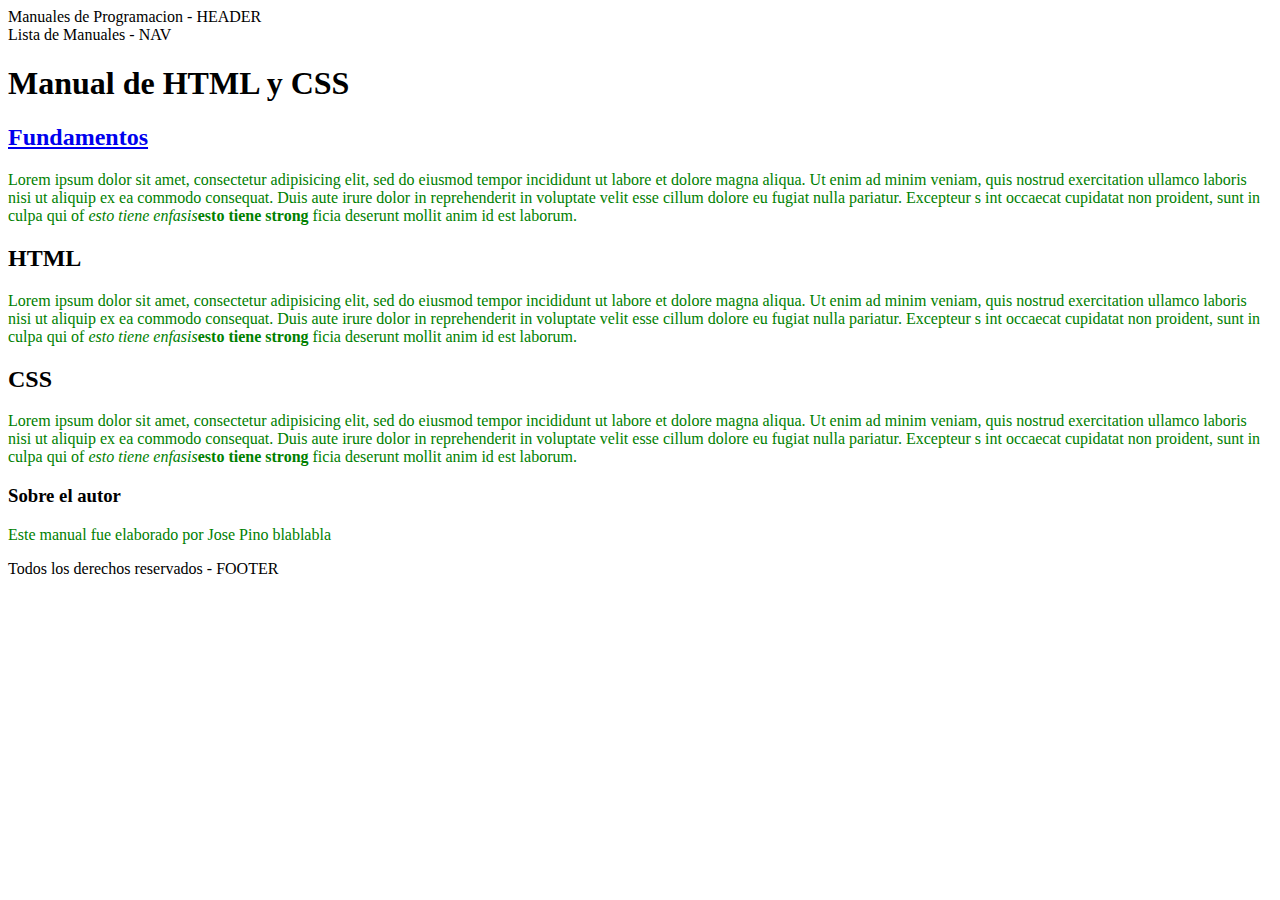
<file: index.html>
<!DOCTYPE html>
<html lang="es" dir="ltr">

  <head>
    <meta charset="utf-8">
    <title>Manual de HTML y CSS</title>
    <link rel="stylesheet" href="10_css.css">
  </head>
  <body>
    <header>Manuales de Programacion - HEADER</header>
    <nav>Lista de Manuales - NAV</nav>
    <section>
      <h1>Manual de HTML y CSS</h1>
      <article class="">
        <h2><a href="9_enlaces.html">Fundamentos</a></h2>
        <p>Lorem ipsum dolor sit amet, consectetur adipisicing elit,
        sed do eiusmod tempor incididunt ut labore et dolore magna
         aliqua. Ut enim ad minim veniam, quis nostrud exercitation
         ullamco laboris nisi ut aliquip ex ea commodo consequat.
         Duis aute irure dolor in reprehenderit in voluptate velit
         esse cillum dolore eu fugiat nulla pariatur. Excepteur s
         int occaecat cupidatat non proident, sunt in culpa qui of
         <em>esto tiene enfasis</em><strong>esto tiene strong</strong>
         ficia deserunt mollit anim id est laborum.</p>
      </article>
      <article class="">
        <h2>HTML</h2>
        <p>Lorem ipsum dolor sit amet, consectetur adipisicing elit,
        sed do eiusmod tempor incididunt ut labore et dolore magna
         aliqua. Ut enim ad minim veniam, quis nostrud exercitation
         ullamco laboris nisi ut aliquip ex ea commodo consequat.
         Duis aute irure dolor in reprehenderit in voluptate velit
         esse cillum dolore eu fugiat nulla pariatur. Excepteur s
         int occaecat cupidatat non proident, sunt in culpa qui of
         <em>esto tiene enfasis</em><strong>esto tiene strong</strong>
         ficia deserunt mollit anim id est laborum.</p>
      </article>
      <article class="">
        <h2>CSS</h2>
        <p>Lorem ipsum dolor sit amet, consectetur adipisicing elit,
        sed do eiusmod tempor incididunt ut labore et dolore magna
         aliqua. Ut enim ad minim veniam, quis nostrud exercitation
         ullamco laboris nisi ut aliquip ex ea commodo consequat.
         Duis aute irure dolor in reprehenderit in voluptate velit
         esse cillum dolore eu fugiat nulla pariatur. Excepteur s
         int occaecat cupidatat non proident, sunt in culpa qui of
         <em>esto tiene enfasis</em><strong>esto tiene strong</strong>
         ficia deserunt mollit anim id est laborum.</p>
      </article>
    </section>
    <aside class="">
      <h3>Sobre el autor</h3>
      <p>Este manual fue elaborado por Jose Pino blablabla</p>
    </aside>
    <footer>Todos los derechos reservados - FOOTER</footer>

  </body>
</html>

<!-- Elementos estructurales de HTML -->
</file>
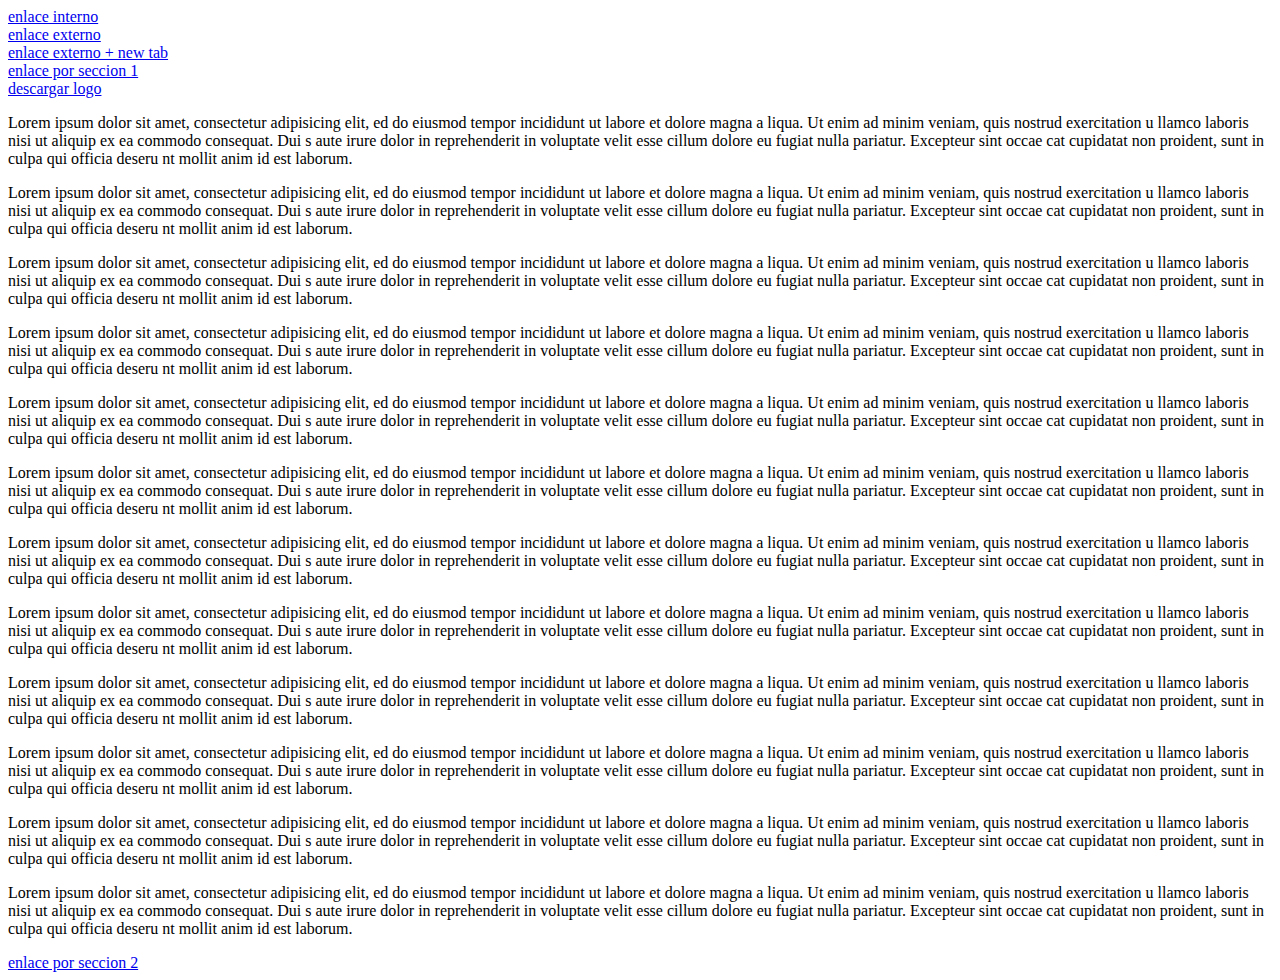
<file: 9_enlaces.html>
<!DOCTYPE html>
<html lang="es" dir="ltr">
  <head>
    <meta charset="utf-8">
    <title></title>
  </head>
  <body>
    <a href="index.html">enlace interno</a><br>
    <a href="https://www.google.com">enlace externo</a><br>
    <a href="https://www.youtube.com" target="_blank">enlace externo + new tab</a><br>
    <a href="#id_p1">enlace por seccion 1</a><br>

    <a href="https://devcode.la/static/logo.png" download>descargar logo</a><br>
    <p id="id_p2">Lorem ipsum dolor sit amet, consectetur adipisicing elit,
      ed do eiusmod tempor incididunt ut labore et dolore magna a
      liqua. Ut enim ad minim veniam, quis nostrud exercitation u
      llamco laboris nisi ut aliquip ex ea commodo consequat. Dui
      s aute irure dolor in reprehenderit in voluptate velit esse
      cillum dolore eu fugiat nulla pariatur. Excepteur sint occae
      cat cupidatat non proident, sunt in culpa qui officia deseru
      nt mollit anim id est laborum.</p>
    <p>Lorem ipsum dolor sit amet, consectetur adipisicing elit,
      ed do eiusmod tempor incididunt ut labore et dolore magna a
      liqua. Ut enim ad minim veniam, quis nostrud exercitation u
      llamco laboris nisi ut aliquip ex ea commodo consequat. Dui
      s aute irure dolor in reprehenderit in voluptate velit esse
      cillum dolore eu fugiat nulla pariatur. Excepteur sint occae
      cat cupidatat non proident, sunt in culpa qui officia deseru
      nt mollit anim id est laborum.</p>
    <p>Lorem ipsum dolor sit amet, consectetur adipisicing elit,
      ed do eiusmod tempor incididunt ut labore et dolore magna a
      liqua. Ut enim ad minim veniam, quis nostrud exercitation u
      llamco laboris nisi ut aliquip ex ea commodo consequat. Dui
      s aute irure dolor in reprehenderit in voluptate velit esse
      cillum dolore eu fugiat nulla pariatur. Excepteur sint occae
      cat cupidatat non proident, sunt in culpa qui officia deseru
      nt mollit anim id est laborum.</p>
      <p>Lorem ipsum dolor sit amet, consectetur adipisicing elit,
        ed do eiusmod tempor incididunt ut labore et dolore magna a
        liqua. Ut enim ad minim veniam, quis nostrud exercitation u
        llamco laboris nisi ut aliquip ex ea commodo consequat. Dui
        s aute irure dolor in reprehenderit in voluptate velit esse
        cillum dolore eu fugiat nulla pariatur. Excepteur sint occae
        cat cupidatat non proident, sunt in culpa qui officia deseru
        nt mollit anim id est laborum.</p>
      <p>Lorem ipsum dolor sit amet, consectetur adipisicing elit,
        ed do eiusmod tempor incididunt ut labore et dolore magna a
        liqua. Ut enim ad minim veniam, quis nostrud exercitation u
        llamco laboris nisi ut aliquip ex ea commodo consequat. Dui
        s aute irure dolor in reprehenderit in voluptate velit esse
        cillum dolore eu fugiat nulla pariatur. Excepteur sint occae
        cat cupidatat non proident, sunt in culpa qui officia deseru
        nt mollit anim id est laborum.</p>
      <p>Lorem ipsum dolor sit amet, consectetur adipisicing elit,
        ed do eiusmod tempor incididunt ut labore et dolore magna a
        liqua. Ut enim ad minim veniam, quis nostrud exercitation u
        llamco laboris nisi ut aliquip ex ea commodo consequat. Dui
        s aute irure dolor in reprehenderit in voluptate velit esse
        cillum dolore eu fugiat nulla pariatur. Excepteur sint occae
        cat cupidatat non proident, sunt in culpa qui officia deseru
        nt mollit anim id est laborum.</p>
        <p>Lorem ipsum dolor sit amet, consectetur adipisicing elit,
          ed do eiusmod tempor incididunt ut labore et dolore magna a
          liqua. Ut enim ad minim veniam, quis nostrud exercitation u
          llamco laboris nisi ut aliquip ex ea commodo consequat. Dui
          s aute irure dolor in reprehenderit in voluptate velit esse
          cillum dolore eu fugiat nulla pariatur. Excepteur sint occae
          cat cupidatat non proident, sunt in culpa qui officia deseru
          nt mollit anim id est laborum.</p>
        <p>Lorem ipsum dolor sit amet, consectetur adipisicing elit,
          ed do eiusmod tempor incididunt ut labore et dolore magna a
          liqua. Ut enim ad minim veniam, quis nostrud exercitation u
          llamco laboris nisi ut aliquip ex ea commodo consequat. Dui
          s aute irure dolor in reprehenderit in voluptate velit esse
          cillum dolore eu fugiat nulla pariatur. Excepteur sint occae
          cat cupidatat non proident, sunt in culpa qui officia deseru
          nt mollit anim id est laborum.</p>
        <p>Lorem ipsum dolor sit amet, consectetur adipisicing elit,
          ed do eiusmod tempor incididunt ut labore et dolore magna a
          liqua. Ut enim ad minim veniam, quis nostrud exercitation u
          llamco laboris nisi ut aliquip ex ea commodo consequat. Dui
          s aute irure dolor in reprehenderit in voluptate velit esse
          cillum dolore eu fugiat nulla pariatur. Excepteur sint occae
          cat cupidatat non proident, sunt in culpa qui officia deseru
          nt mollit anim id est laborum.</p>
          <p>Lorem ipsum dolor sit amet, consectetur adipisicing elit,
            ed do eiusmod tempor incididunt ut labore et dolore magna a
            liqua. Ut enim ad minim veniam, quis nostrud exercitation u
            llamco laboris nisi ut aliquip ex ea commodo consequat. Dui
            s aute irure dolor in reprehenderit in voluptate velit esse
            cillum dolore eu fugiat nulla pariatur. Excepteur sint occae
            cat cupidatat non proident, sunt in culpa qui officia deseru
            nt mollit anim id est laborum.</p>
          <p>Lorem ipsum dolor sit amet, consectetur adipisicing elit,
            ed do eiusmod tempor incididunt ut labore et dolore magna a
            liqua. Ut enim ad minim veniam, quis nostrud exercitation u
            llamco laboris nisi ut aliquip ex ea commodo consequat. Dui
            s aute irure dolor in reprehenderit in voluptate velit esse
            cillum dolore eu fugiat nulla pariatur. Excepteur sint occae
            cat cupidatat non proident, sunt in culpa qui officia deseru
            nt mollit anim id est laborum.</p>
          <p id="id_p1">Lorem ipsum dolor sit amet, consectetur adipisicing elit,
            ed do eiusmod tempor incididunt ut labore et dolore magna a
            liqua. Ut enim ad minim veniam, quis nostrud exercitation u
            llamco laboris nisi ut aliquip ex ea commodo consequat. Dui
            s aute irure dolor in reprehenderit in voluptate velit esse
            cillum dolore eu fugiat nulla pariatur. Excepteur sint occae
            cat cupidatat non proident, sunt in culpa qui officia deseru
            nt mollit anim id est laborum.</p>
      <a href="#id_p2">enlace por seccion 2</a>
  </body>
</html>
</file>
<file: 10_css.css>
p{
  color: green;
}
</file>
